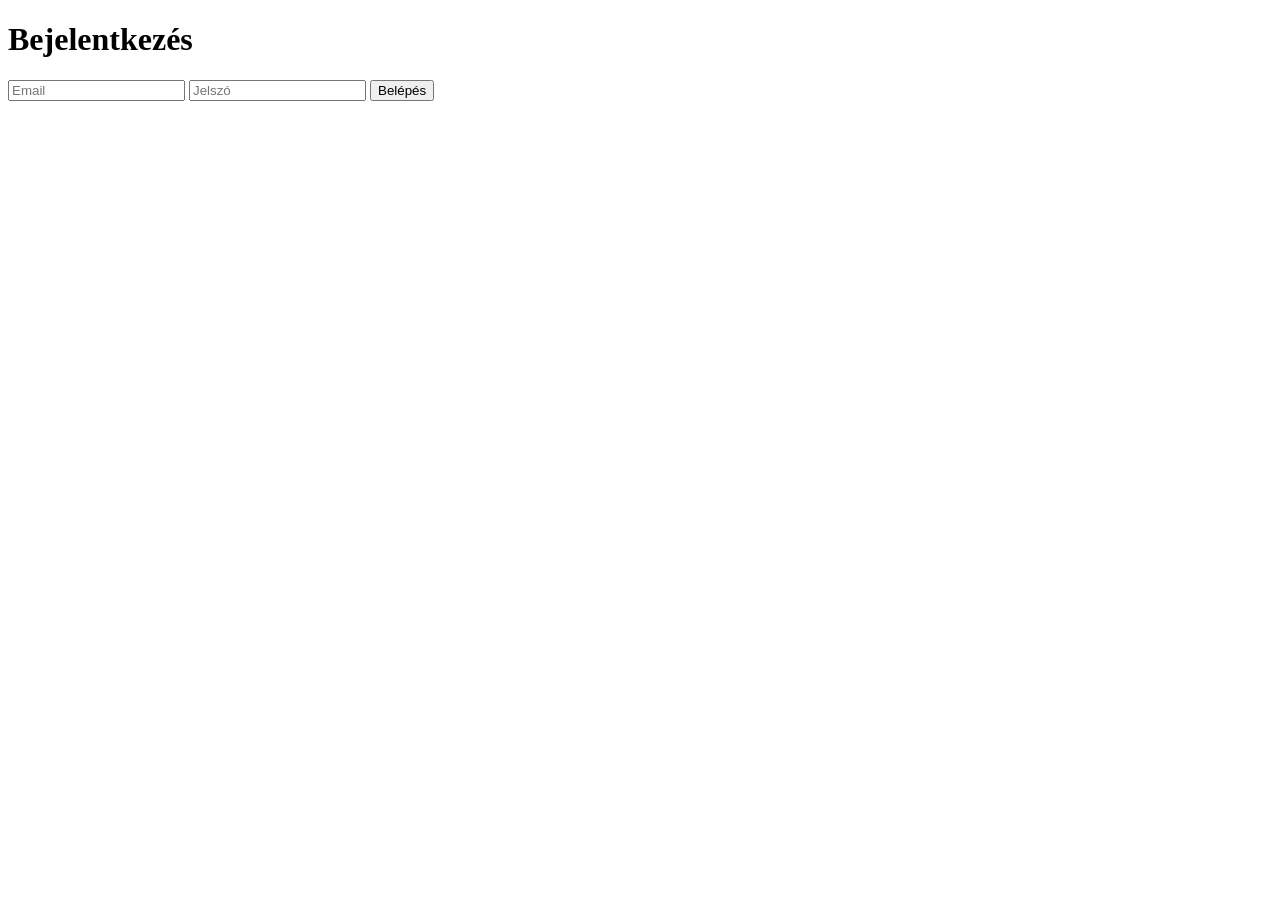
<file: frontend/index.html>
<!DOCTYPE html>
<html lang="hu">

<head>

<meta charset="UTF-8">

<meta name="viewport" content="width=device-width, initial-scale=1.0">

<title>1367</title>

<link rel="stylesheet" href="style.css">

</head>


<body>


<div class="background-glow"></div>



<div class="app">



<!-- MENU BUTTON -->


<button id="menuButton" class="menu-button">

<span></span>
<span></span>
<span></span>

</button>






<!-- SIDE MENU -->


<aside id="sideMenu" class="side-menu">


<div class="brand">


<div class="brand-icon">

✦

</div>


<div>

<!-- titel-->

</div>


</div>





<div class="menu-content">


<button class="menu-item"
onclick="location.href='api.html'">

<span>
🔑
</span>

API Keys

</button>




<button class="menu-item"
onclick="location.href='settings.html'">

<span>
⚙
</span>

Settings

</button>




<button class="menu-item">

<span>
✨
</span>

Create Custom AI

</button>



</div>






<div class="assistant-title">

Assistants

</div>




<button class="assistant active">

💻
Programmer AI

</button>



<button class="assistant">

📈
Investment AI

</button>



<button class="assistant">

📐
Math Teacher

</button>



<button class="assistant">

🧠
General AI

</button>




</aside>







<!-- CHAT -->


<main class="chat">






<header class="chat-header">


<div class="ai-name">


<span id="botIcon">

💻

</span>



<span id="botName">

AI Programmer

</span>


</div>




<div id="userInfo">

</div>



</header>







<div id="messages" class="messages">





<div class="message ai">


<div class="bubble">

Hello! How can I help you today?

</div>


</div>





</div>








<div class="input-wrapper">


<div class="input-box">


<textarea

id="input"

placeholder="Message AI Hub..."

></textarea>




<button id="send">


➤


</button>



</div>


</div>






</main>





</div>







<script src="./src/theme.js"></script>

<script src="./src/auth.js"></script>

<script src="./src/script.js"></script>





<script>



function checkUser(){


const token =
localStorage.getItem("token");


if(!token){

window.location.href="login.html";

return;

}



const user =
JSON.parse(
localStorage.getItem("user")
);



if(user){

document.getElementById(
"userInfo"
).innerText =
user.email;

}


}




checkUser();






const menuButton =
document.getElementById(
"menuButton"
);



const sideMenu =
document.getElementById(
"sideMenu"
);



menuButton.onclick = ()=>{


sideMenu.classList.toggle(
"open"
);


menuButton.classList.toggle(
"active"
);


};



</script>



</body>

</html>
</file>
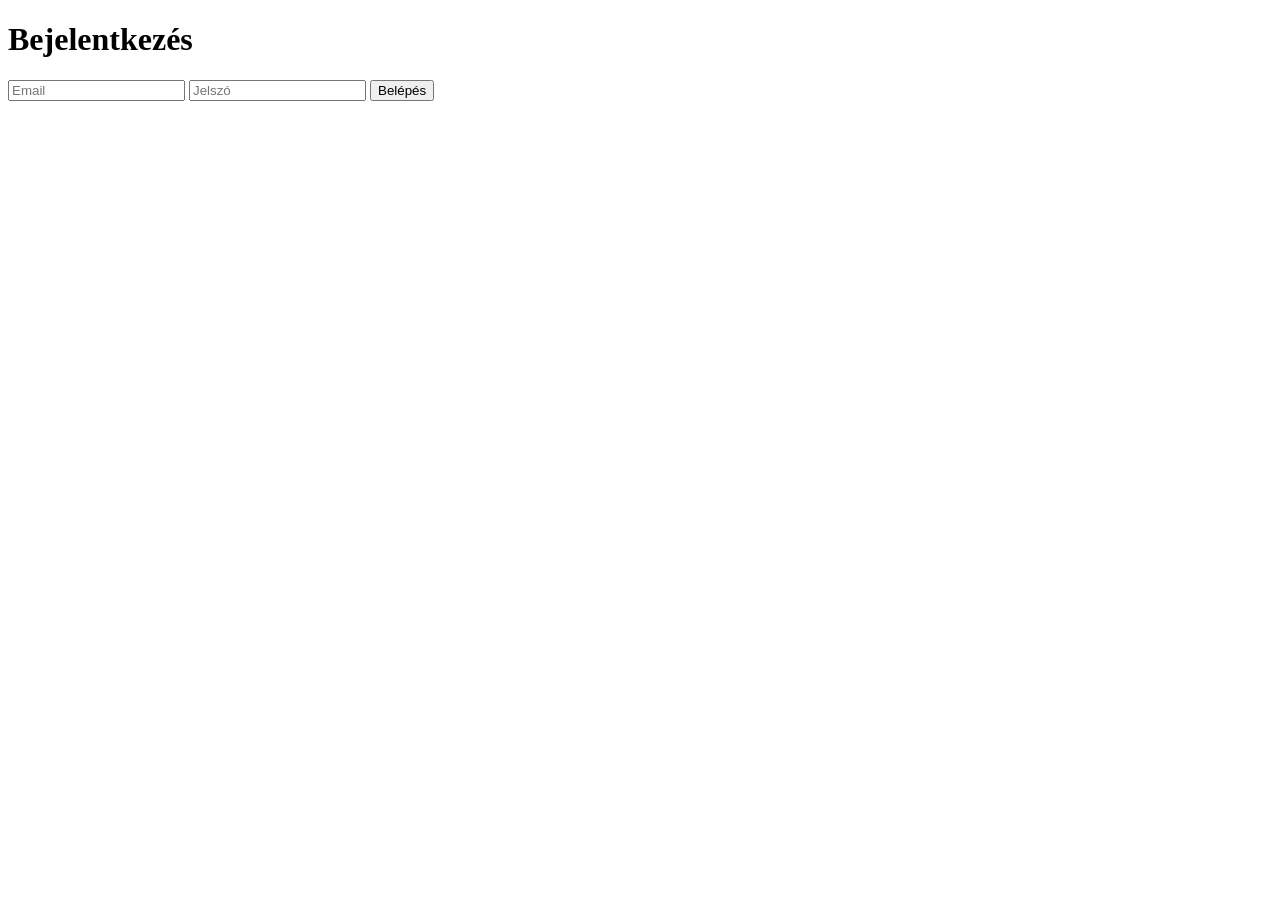
<file: frontend/api.html>
<!DOCTYPE html>
<html lang="hu">

<head>

<meta charset="UTF-8">

<meta name="viewport" content="width=device-width, initial-scale=1.0">

<title>API Settings</title>

</head>


<body>


<h1>
API Keys
</h1>


<h3>
Groq API kulcs
</h3>


<input
id="groqApiKey"
placeholder="gsk_..."
>



<button id="saveApiKey">
Mentés
</button>



<p id="message"></p>



<script src="./src/api.js"></script>


<script>


const token =
localStorage.getItem("token");



if(!token){

    window.location.href="login.html";

}


</script>


</body>

</html>
</file>
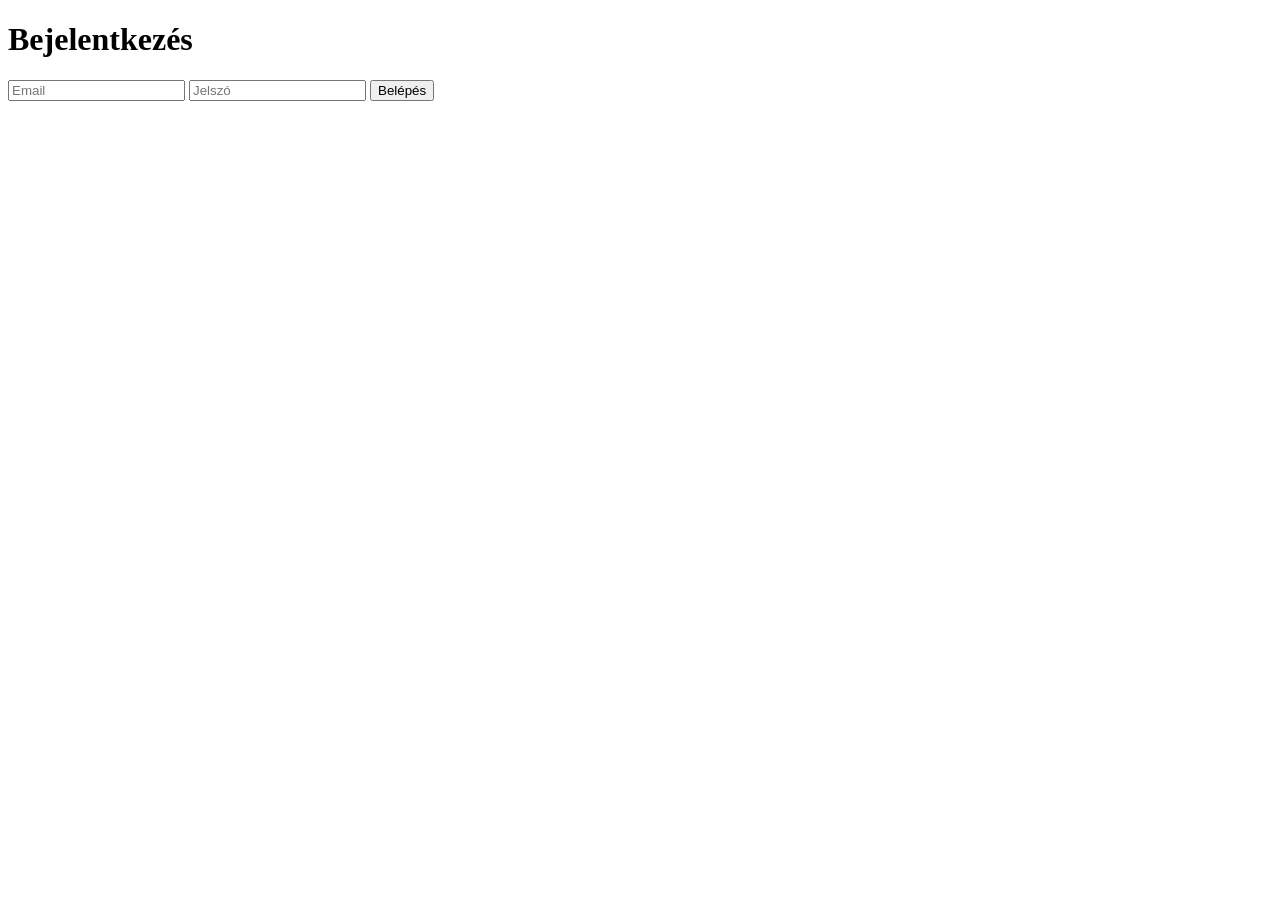
<file: frontend/login.html>
<!DOCTYPE html>
<html lang="hu">
<head>
    <meta charset="UTF-8">
    <title>Login</title>
</head>

<body>

<h1>Bejelentkezés</h1>

<input id="email" placeholder="Email">

<input id="password" type="password" placeholder="Jelszó">

<button id="loginButton">
    Belépés
</button>

<p id="message"></p>


<script src="./src/auth.js"></script>

</body>
</html>
</file>
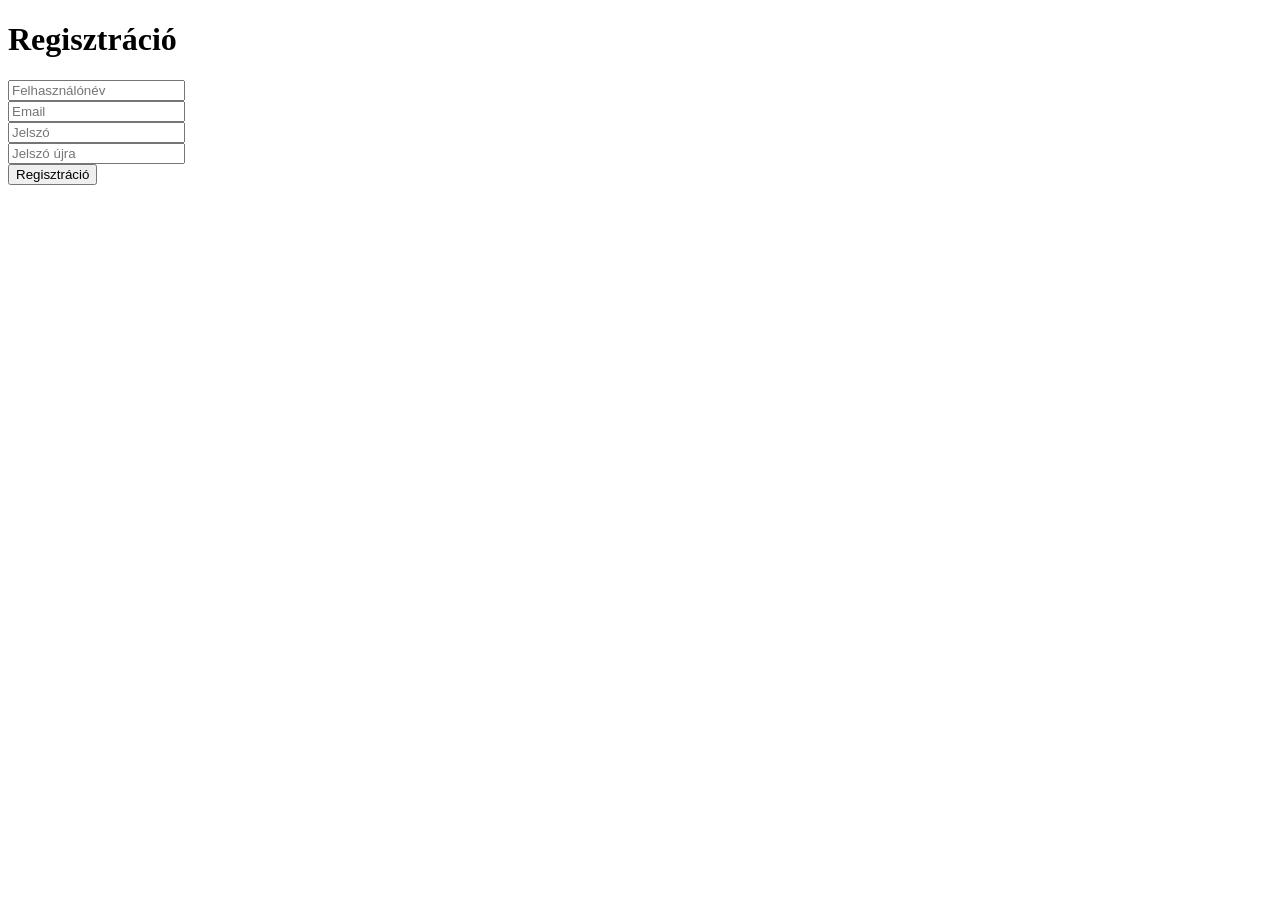
<file: frontend/register.html>
<!DOCTYPE html>
<html>

<head>
<title>Regisztráció</title>
</head>


<body>


<h1>Regisztráció</h1>


<input id="username" placeholder="Felhasználónév">

<br>

<input id="email" placeholder="Email">


<br>

<input id="password" type="password" placeholder="Jelszó">


<br>

<input id="password2" type="password" placeholder="Jelszó újra">


<br>


<button id="registerButton">
Regisztráció
</button>


<p id="message"></p>



<script src="./src/register.js"></script>


</body>

</html>
</file>
<file: frontend/style.css>
*{

box-sizing:border-box;

}



:root{

--primary:#8b5cf6;

--primary-soft:#a78bfa;

--background:#0b1020;

--surface:#151b30;

--surface-light:#202942;

}



body{


margin:0;

height:100vh;


overflow:hidden;


font-family:

Inter,
Segoe UI,
Arial,
sans-serif;


color:white;


background:


radial-gradient(
circle at 20% 0%,
color-mix(in srgb,var(--primary) 18%,transparent),
transparent 35%
),


linear-gradient(
135deg,
#090d18,
#11182c
);



}






.background-glow{


position:absolute;


width:500px;

height:500px;


top:-200px;

right:-150px;


background:
var(--primary);


opacity:.15;


filter:
blur(150px);


pointer-events:none;


}






.app{


height:100vh;


display:flex;


}





/* HAMBURGER */


.menu-button{


position:fixed;


top:25px;

left:25px;


width:46px;

height:46px;


border-radius:14px;


border:1px solid
rgba(255,255,255,.1);


background:
rgba(255,255,255,.06);


backdrop-filter:
blur(20px);


cursor:pointer;


display:flex;


flex-direction:column;


justify-content:center;


align-items:center;


gap:5px;


z-index:1000;


}



.menu-button span{


height:2px;


width:20px;


background:
var(--primary-soft);


transition:.3s;


}





.menu-button:hover{


box-shadow:

0 0 30px
color-mix(in srgb,var(--primary),transparent 70%);


}







/* MENU */


.side-menu{


position:fixed;


left:-340px;


top:0;


height:100vh;


width:320px;


padding:35px;


background:


rgba(15,20,38,.85);


backdrop-filter:
blur(30px);


border-right:

1px solid rgba(255,255,255,.08);


transition:.35s;


z-index:900;


}



.side-menu.open{


left:0;


}





.brand{


display:flex;


align-items:center;


gap:12px;


font-size:26px;


font-weight:700;


}



.brand-icon{


color:var(--primary);


font-size:32px;


}






.menu-content{


margin-top:50px;


}



.menu-item{


width:100%;


padding:16px;


margin-bottom:10px;


border:none;


border-radius:14px;


background:

rgba(255,255,255,.04);


color:white;


display:flex;


gap:12px;


font-size:15px;


cursor:pointer;


transition:.25s;


}



.menu-item:hover{


background:

linear-gradient(
135deg,
var(--primary),
var(--primary-soft)
);


transform:
translateX(5px);


}







.assistant-title{


margin-top:40px;


margin-bottom:15px;


color:#94a3b8;


font-size:13px;


text-transform:uppercase;


}



.assistant{


width:100%;


padding:14px;


border-radius:14px;


background:none;


border:none;


color:#dbeafe;


text-align:left;


cursor:pointer;


font-size:15px;


margin-bottom:5px;


}



.assistant:hover,
.assistant.active{


background:

color-mix(
in srgb,
var(--primary) 20%,
transparent
);


color:white;


}







/* CHAT */


.chat{


width:100%;


display:flex;


flex-direction:column;


}





.chat-header{


height:90px;


padding:

0 45px 0 100px;


display:flex;


align-items:center;


justify-content:space-between;


border-bottom:

1px solid
rgba(255,255,255,.06);


}




.ai-name{


font-size:22px;


font-weight:600;


display:flex;


gap:10px;


}




#userInfo{


color:#94a3b8;


font-size:14px;


}






.messages{


flex:1;


overflow-y:auto;


padding:

50px 10%;


}



.message{


display:flex;


margin-bottom:35px;


}



.message.user{


justify-content:flex-end;


}




.bubble{


max-width:750px;


padding:20px 25px;


border-radius:22px;


background:


rgba(255,255,255,.06);


border:

1px solid
rgba(255,255,255,.06);


line-height:1.6;


}





.user .bubble{


background:

linear-gradient(
135deg,
var(--primary),
var(--primary-soft)
);


box-shadow:

0 15px 40px
color-mix(
in srgb,
var(--primary),
transparent 70%
);


}







/* INPUT */


.input-wrapper{


padding:

20px 10% 35px;


}



.input-box{


display:flex;


align-items:center;


gap:15px;


padding:10px;


border-radius:25px;


background:

rgba(255,255,255,.06);


border:

1px solid
rgba(255,255,255,.1);


backdrop-filter:

blur(20px);


}





textarea{


flex:1;


height:55px;


resize:none;


border:none;


background:none;


color:white;


padding:15px;


font-size:16px;


}



textarea:focus{


outline:none;


}





#send{


width:50px;


height:50px;


border-radius:50%;


border:none;


cursor:pointer;


background:

linear-gradient(
135deg,
var(--primary),
var(--primary-soft)
);


color:white;


font-size:22px;


transition:.25s;


}




#send:hover{


transform:
scale(1.1);


box-shadow:

0 0 30px
var(--primary);


}
</file>
